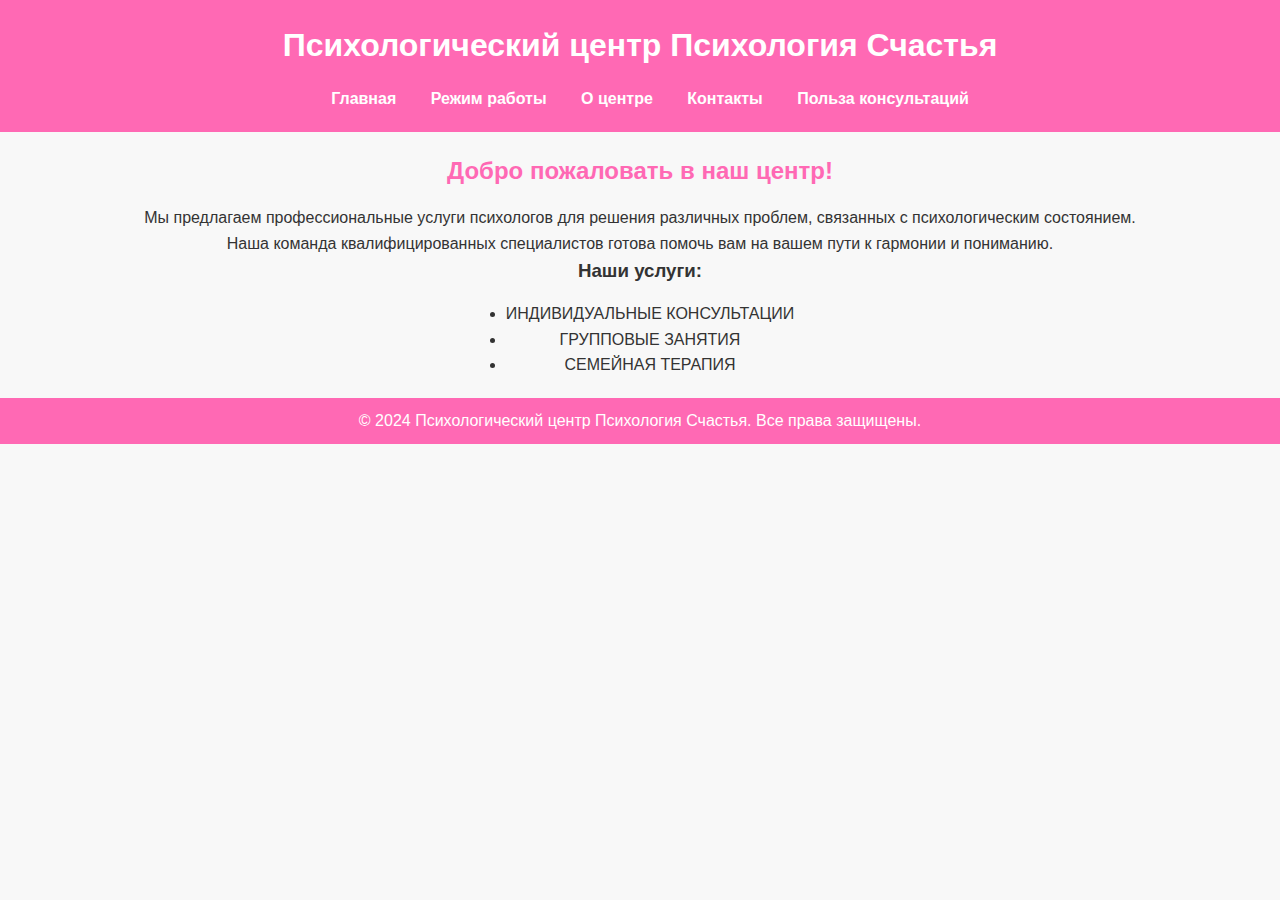
<file: homework3/index.html>
<!DOCTYPE html>
<html lang="ru">
<head>
    <meta charset="UTF-8">
    <meta name="viewport" content="width=device-width, initial-scale=1.0">
    <meta name="description" content="Психологический центр Психология Счастья предлагает профессиональные консультации психологов для решения ваших проблем.">
    <meta name="keywords" content="психолог, консультации, психологический центр, помощь, психология, лечение, психологическая помощь">
    <title>Главная - Психологический центр Психология Счастья</title>
    <link rel="stylesheet" href="styles.css">
</head>
<body>
    <header>
        <h1>Психологический центр Психология Счастья</h1>
        <nav>
            <ul>
                <li><a href="index.html">Главная</a></li>
                <li><a href="hours.html">Режим работы</a></li>
                <li><a href="about.html">О центре</a></li>
                <li><a href="contact.html">Контакты</a></li>
                <li><a href="benefits.html">Польза консультаций</a></li>
            </ul>
        </nav>
    </header>
    <main>
        <section>
            <h2>Добро пожаловать в наш центр!</h2>
            <p>Мы предлагаем профессиональные услуги психологов для решения различных проблем, связанных с психологическим состоянием.</p>
            <p>Наша команда квалифицированных специалистов готова помочь вам на вашем пути к гармонии и пониманию.</p>
        </section>
        <section>
            <h3>Наши услуги:</h3>
            <ul>
                <li>ИНДИВИДУАЛЬНЫЕ КОНСУЛЬТАЦИИ</li>
                <li>ГРУППОВЫЕ ЗАНЯТИЯ</li>
                <li>СЕМЕЙНАЯ ТЕРАПИЯ</li>
            </ul>
        </section>
    </main>
    <footer>
        <p>&copy; 2024 Психологический центр Психология Счастья. Все права защищены.</p>
    </footer>
</body>
</html>
</file>
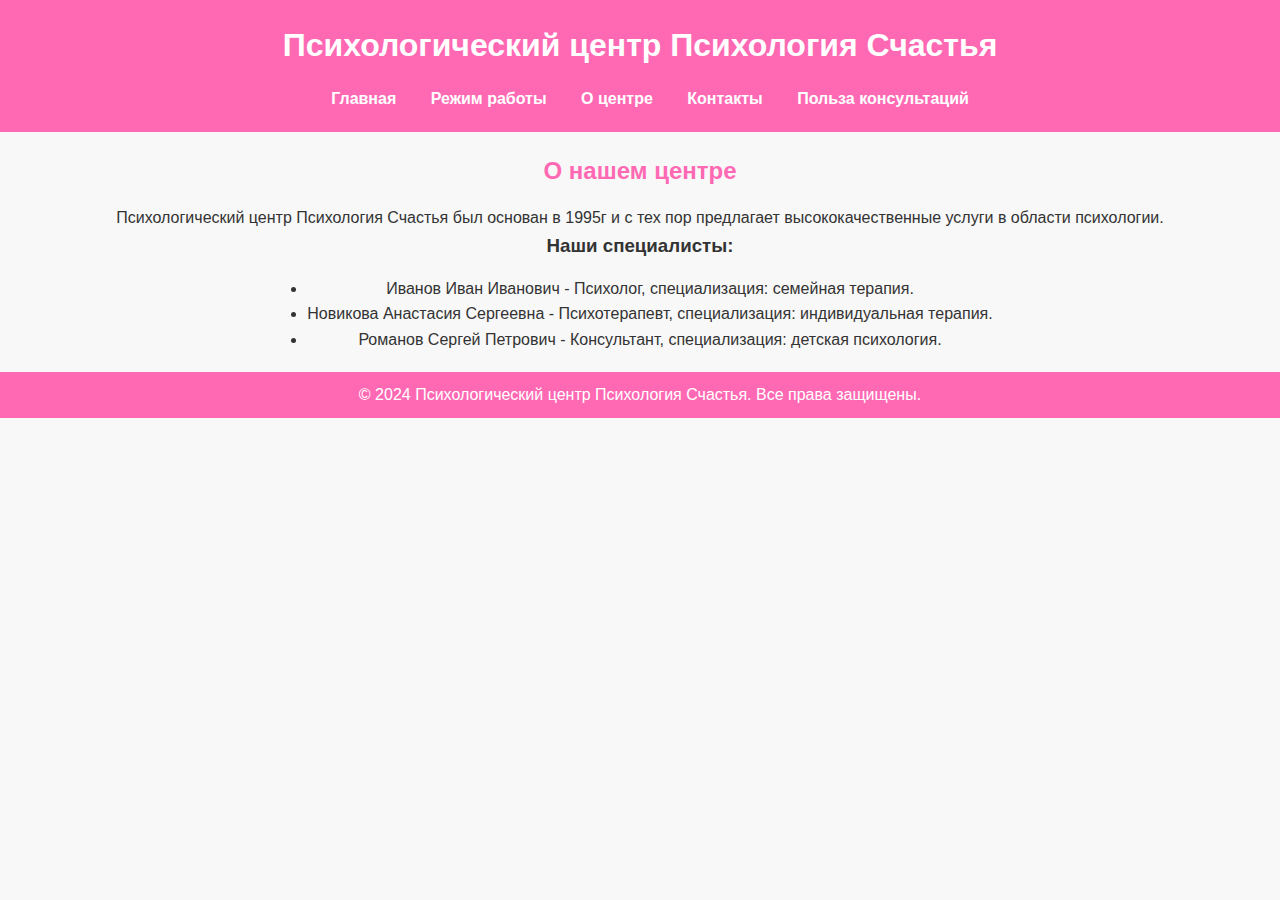
<file: homework3/about.html>
<!DOCTYPE html>
<html lang="ru">
<head>
    <meta charset="UTF-8">
    <meta name="viewport" content="width=device-width, initial-scale=1.0">
    <meta name="description" content="О психологическом центре и наших специалистах.">
    <meta name="keywords" content="психологический центр, специалисты, команда, психология">
    <title>О центре - Психологический центр Психология Счастья</title>
    <link rel="stylesheet" href="styles.css">
</head>
<body>
    <header>
        <h1>Психологический центр Психология Счастья</h1>
        <nav>
            <ul>
                <li><a href="index.html">Главная</a></li>
                <li><a href="hours.html">Режим работы</a></li>
                <li><a href="about.html">О центре</a></li>
                <li><a href="contact.html">Контакты</a></li>
                <li><a href="benefits.html">Польза консультаций</a></li>
            </ul>
        </nav>
    </header>
    <main>
        <h2>О нашем центре</h2>
        <p>Психологический центр Психология Счастья был основан в 1995г и с тех пор предлагает высококачественные услуги в области психологии.</p>
        <h3>Наши специалисты:</h3>
        <ul>
            <li>Иванов Иван Иванович - Психолог, специализация: семейная терапия.</li>
            <li>Новикова Анастасия Сергеевна - Психотерапевт, специализация: индивидуальная терапия.</li>
            <li>Романов Сергей Петрович - Консультант, специализация: детская психология.</li>
        </ul>
    </main>
    <footer>
        <p>&copy; 2024 Психологический центр Психология Счастья. Все права защищены.</p>
    </footer>
</body>
</html>
</file>
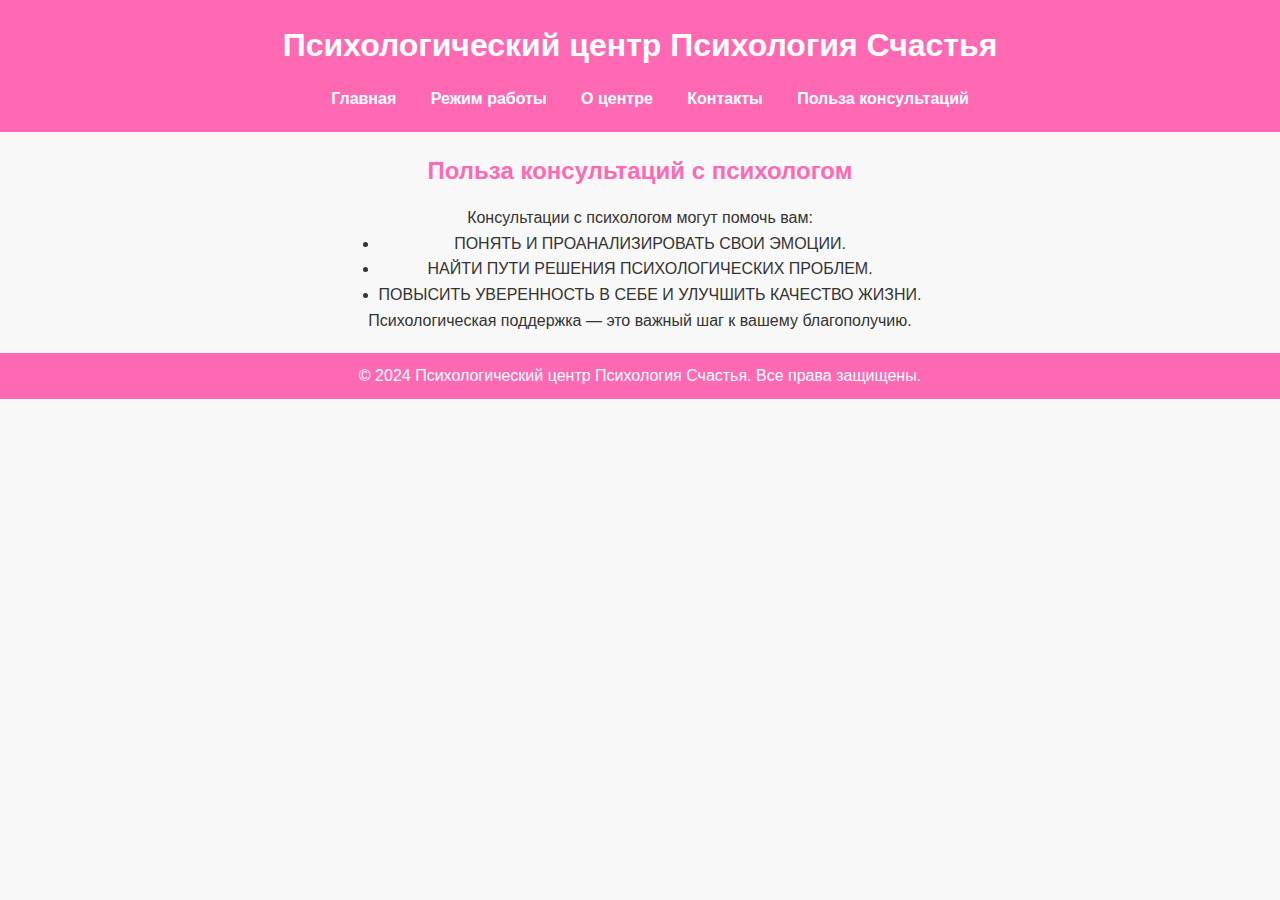
<file: homework3/benefits.html>
<!DOCTYPE html>
<html lang="ru">
<head>
    <meta charset="UTF-8">
    <meta name="viewport" content="width=device-width, initial-scale=1.0">
    <meta name="description" content="Польза консультаций с психологом в центре Психология Счастья.">
    <meta name="keywords" content="польза консультаций, психолог, помощь, психология, здоровье">
    <title>Польза консультаций - Психологический центр Психология Счастья</title>
    <link rel="stylesheet" href="styles.css">
</head>
<body>
    <header>
        <h1>Психологический центр Психология Счастья</h1>
        <nav>
            <ul>
                <li><a href="index.html">Главная</a></li>
                <li><a href="hours.html">Режим работы</a></li>
                <li><a href="about.html">О центре</a></li>
                <li><a href="contact.html">Контакты</a></li>
                <li><a href="benefits.html">Польза консультаций</a></li>
            </ul>
        </nav>
    </header>
    <main>
        <h2>Польза консультаций с психологом</h2>
        <p>Консультации с психологом могут помочь вам:</p>
        <ul>
            <li>ПОНЯТЬ И ПРОАНАЛИЗИРОВАТЬ СВОИ ЭМОЦИИ.</li>
            <li>НАЙТИ ПУТИ РЕШЕНИЯ ПСИХОЛОГИЧЕСКИХ ПРОБЛЕМ.</li>
            <li>ПОВЫСИТЬ УВЕРЕННОСТЬ В СЕБЕ И УЛУЧШИТЬ КАЧЕСТВО ЖИЗНИ.</li>
        </ul>
        <p>Психологическая поддержка — это важный шаг к вашему благополучию.</p>
    </main>
    <footer>
        <p>&copy; 2024 Психологический центр Психология Счастья. Все права защищены.</p>
    </footer>
</body>
</html>
</file>
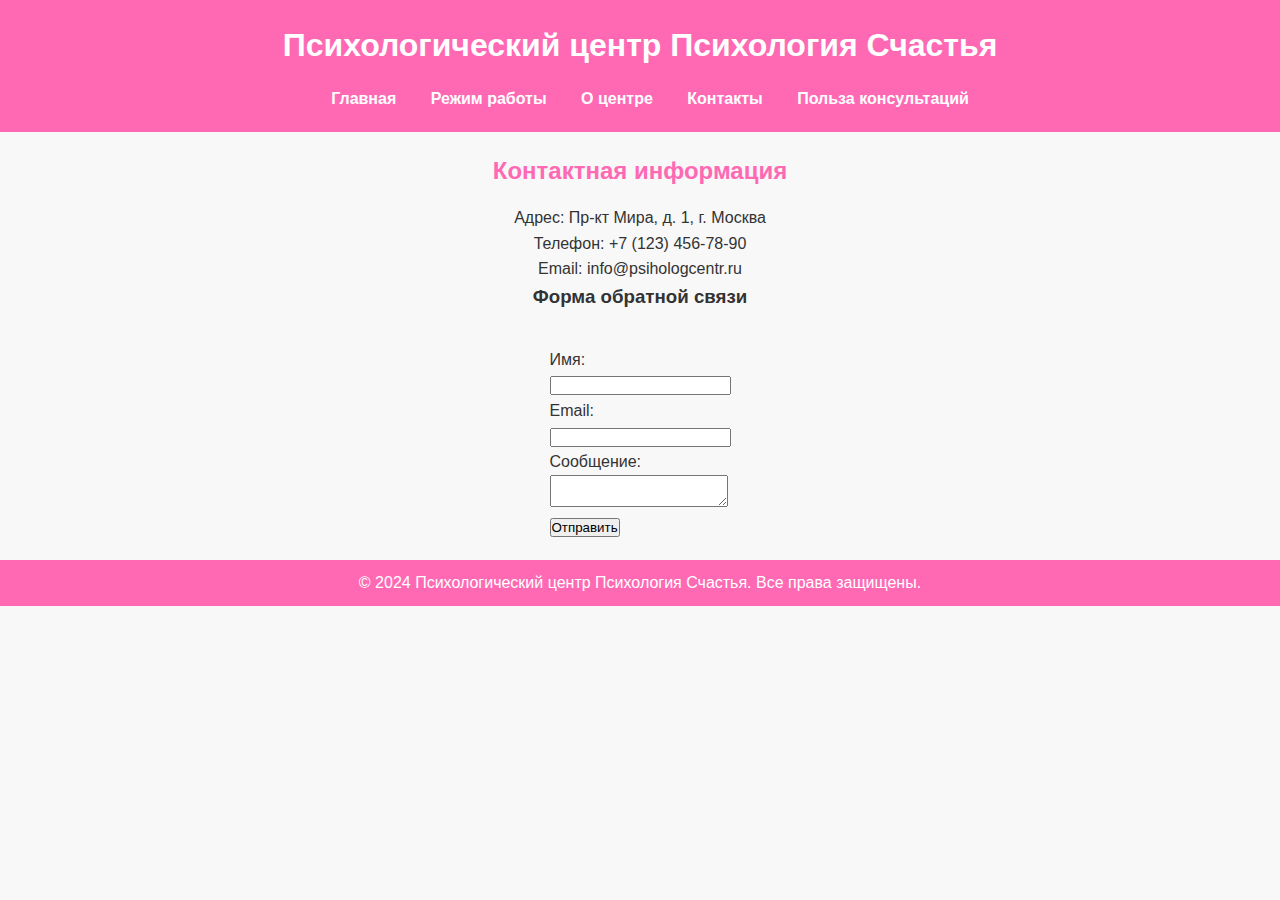
<file: homework3/contact.html>
<!DOCTYPE html>
<html lang="ru">
<head>
    <meta charset="UTF-8">
    <meta name="viewport" content="width=device-width, initial-scale=1.0">
    <meta name="description" content="Контактная информация психологического центра Психология Счастья.">
    <meta name="keywords" content="контакты, адрес, телефон, email, психологический центр">
    <title>Контакты - Психологический центр Психология Счастья</title>
    <link rel="stylesheet" href="styles.css">
</head>
<body>
    <header>
        <h1>Психологический центр Психология Счастья</h1>
        <nav>
            <ul>
                <li><a href="index.html">Главная</a></li>
                <li><a href="hours.html">Режим работы</a></li>
                <li><a href="about.html">О центре</a></li>
                <li><a href="contact.html">Контакты</a></li>
                <li><a href="benefits.html">Польза консультаций</a></li>
            </ul>
        </nav>
    </header>
    <main>
        <h2>Контактная информация</h2>
        <p>Адрес: Пр-кт Мира, д. 1, г. Москва</p>
        <p>Телефон: +7 (123) 456-78-90</p>
        <p>Email: info@psihologcentr.ru</p>
        <h3>Форма обратной связи</h3>
        <form>
            <label for="name">Имя:</label><br>
            <input type="text" id="name" name="name" required><br>
            <label for="email">Email:</label><br>
            <input type="email" id="email" name="email" required><br>
            <label for="message">Сообщение:</label><br>
            <textarea id="message" name="message" required></textarea><br>
            <input type="submit" value="Отправить">
        </form>
    </main>
    <footer>
        <p>&copy; 2024 Психологический центр Психология Счастья. Все права защищены.</p>
    </footer>
</body>
</html>
</file>
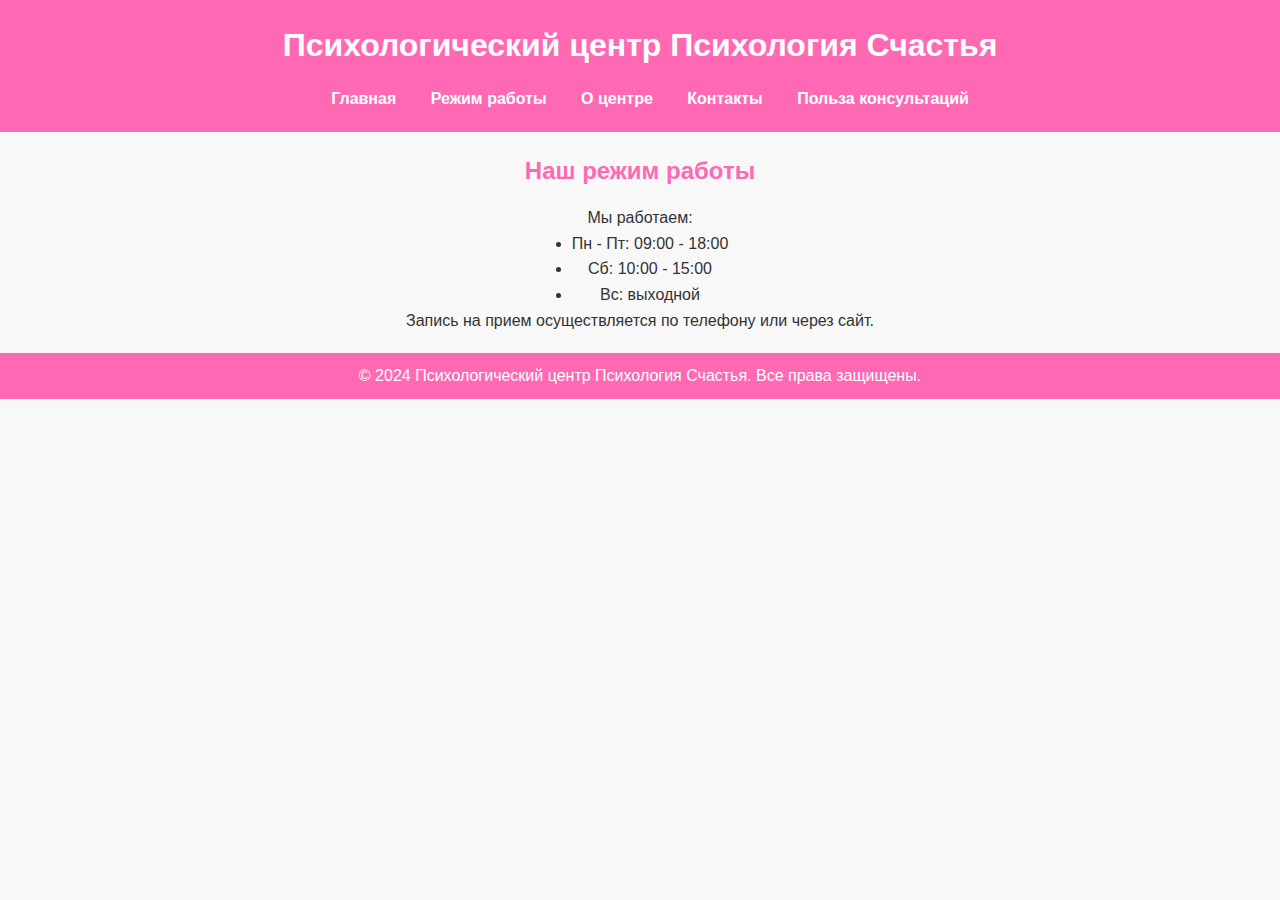
<file: homework3/hours.html>
<!DOCTYPE html>
<html lang="ru">
<head>
    <meta charset="UTF-8">
    <meta name="viewport" content="width=device-width, initial-scale=1.0">
    <meta name="description" content="Режим работы психологического центра Психология Счастья.">
    <meta name="keywords" content="режим работы, график, часы работы, психолог, психологический центр">
    <title>Режим работы - Психологический центр Психология Счастья</title>
    <link rel="stylesheet" href="styles.css">
</head>
<body>
    <header>
        <h1>Психологический центр Психология Счастья</h1>
        <nav>
            <ul>
                <li><a href="index.html">Главная</a></li>
                <li><a href="hours.html">Режим работы</a></li>
                <li><a href="about.html">О центре</a></li>
                <li><a href="contact.html">Контакты</a></li>
                <li><a href="benefits.html">Польза консультаций</a></li>
            </ul>
        </nav>
    </header>
    <main>
        <h2>Наш режим работы</h2>
        <p>Мы работаем:</p>
        <ul>
            <li>Пн - Пт: 09:00 - 18:00</li>
            <li>Сб: 10:00 - 15:00</li>
            <li>Вс: выходной</li>
        </ul>
        <p>Запись на прием осуществляется по телефону или через сайт.</p>
    </main>
    <footer>
        <p>&copy; 2024 Психологический центр Психология Счастья. Все права защищены.</p>
    </footer>
</body>
</html>
</file>
<file: homework3/styles.css>
* {
    margin: 0;
    padding: 0;
    box-sizing: border-box;
}


body {
    font-family: Arial, sans-serif;
    line-height: 1.6;
    background-color: #f8f8f8; 
    color: #333; 
}


header {
    background-color: #ff69b4; 
    color: white; 
    padding: 20px; 
    text-align: center; 
}

nav ul {
    list-style-type: none; 
    padding: 0; 
}

nav ul li {
    display: inline; 
    margin: 0 15px; 
}

nav ul li a {
    color: white; 
    text-decoration: none; 
    font-weight: bold; 
}


main {
    padding: 20px; 
    text-align: center; 
}


h1, h2, h3 {
    margin-bottom: 15px; 
}

h2 {
    color: #ff69b4; 
}


ul {
    margin-left: 20px; 
    display: inline-block; 
}


form {
    display: inline-block; 
    text-align: left; 
    margin-top: 20px; 
}

footer {
    background-color: #ff69b4; 
    color: white; 
    text-align: center; 
    padding: 10px 0; 
    position: relative; 
    bottom: 0; 
    width: 100%; 
}
</file>
